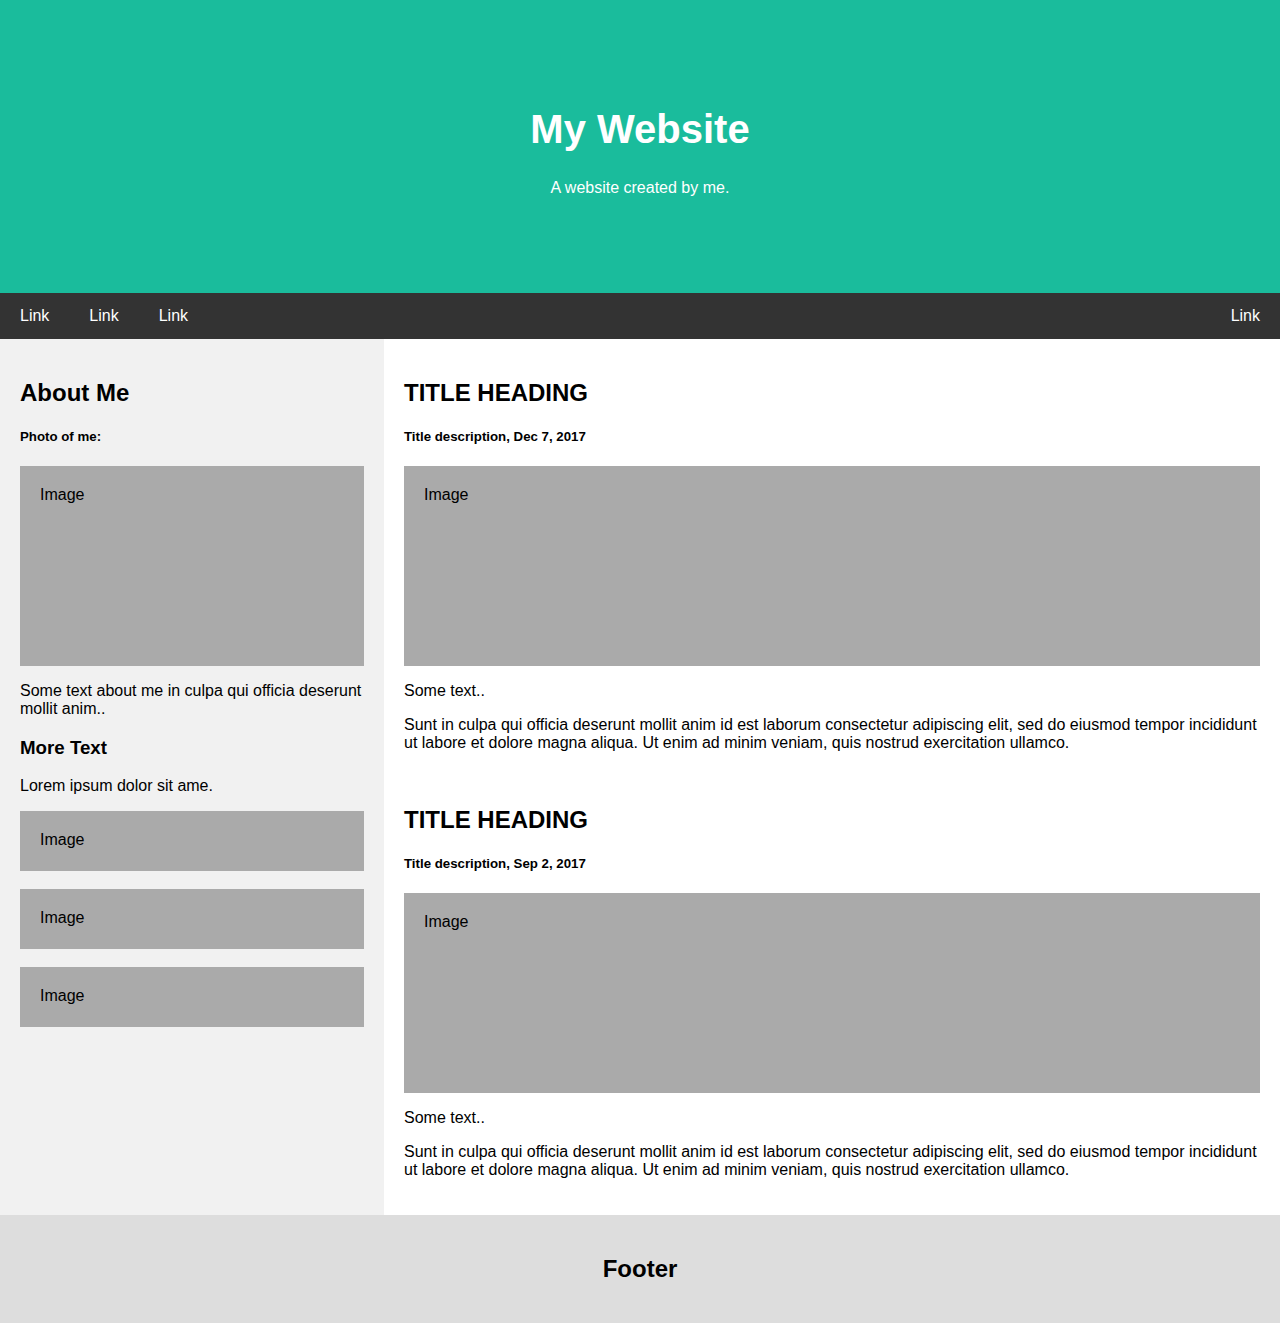
<file: templates/firstapp/home.html>
<!DOCTYPE html>
<html lang="en">
<head>
<title>Page Title</title>
<meta charset="UTF-8">
<meta name="viewport" content="width=device-width, initial-scale=1">
<style>
* {
  box-sizing: border-box;
}

/* Style the body */
body {
  font-family: Arial, Helvetica, sans-serif;
  margin: 0;
}

/* Header/logo Title */
.header {
  padding: 80px;
  text-align: center;
  background: #1abc9c;
  color: white;
}

/* Increase the font size of the heading */
.header h1 {
  font-size: 40px;
}

/* Style the top navigation bar */
.navbar {
  overflow: hidden;
  background-color: #333;
}

/* Style the navigation bar links */
.navbar a {
  float: left;
  display: block;
  color: white;
  text-align: center;
  padding: 14px 20px;
  text-decoration: none;
}

/* Right-aligned link */
.navbar a.right {
  float: right;
}

/* Change color on hover */
.navbar a:hover {
  background-color: #ddd;
  color: black;
}

/* Column container */
.row {
  display: -ms-flexbox; /* IE10 */
  display: flex;
  -ms-flex-wrap: wrap; /* IE10 */
  flex-wrap: wrap;
}

/* Create two unequal columns that sits next to each other */
/* Sidebar/left column */
.side {
  -ms-flex: 30%; /* IE10 */
  flex: 30%;
  background-color: #f1f1f1;
  padding: 20px;
}

/* Main column */
.main {
  -ms-flex: 70%; /* IE10 */
  flex: 70%;
  background-color: white;
  padding: 20px;
}

/* Fake image, just for this example */
.fakeimg {
  background-color: #aaa;
  width: 100%;
  padding: 20px;
}

/* Footer */
.footer {
  padding: 20px;
  text-align: center;
  background: #ddd;
}

/* Responsive layout - when the screen is less than 700px wide, make the two columns stack on top of each other instead of next to each other */
@media screen and (max-width: 700px) {
  .row {
    flex-direction: column;
  }
}

/* Responsive layout - when the screen is less than 400px wide, make the navigation links stack on top of each other instead of next to each other */
@media screen and (max-width: 400px) {
  .navbar a {
    float: none;
    width: 100%;
  }
}
</style>
</head>
<body>

<div class="header">
  <h1>My Website</h1>
  <p>A website created by me.</p>
</div>

<div class="navbar">
  <a href="#">Link</a>
  <a href="#">Link</a>
  <a href="#">Link</a>
  <a href="#" class="right">Link</a>
</div>

<div class="row">
  <div class="side">
    <h2>About Me</h2>
    <h5>Photo of me:</h5>
    <div class="fakeimg" style="height:200px;">Image</div>
    <p>Some text about me in culpa qui officia deserunt mollit anim..</p>
    <h3>More Text</h3>
    <p>Lorem ipsum dolor sit ame.</p>
    <div class="fakeimg" style="height:60px;">Image</div><br>
    <div class="fakeimg" style="height:60px;">Image</div><br>
    <div class="fakeimg" style="height:60px;">Image</div>
  </div>
  <div class="main">
    <h2>TITLE HEADING</h2>
    <h5>Title description, Dec 7, 2017</h5>
    <div class="fakeimg" style="height:200px;">Image</div>
    <p>Some text..</p>
    <p>Sunt in culpa qui officia deserunt mollit anim id est laborum consectetur adipiscing elit, sed do eiusmod tempor incididunt ut labore et dolore magna aliqua. Ut enim ad minim veniam, quis nostrud exercitation ullamco.</p>
    <br>
    <h2>TITLE HEADING</h2>
    <h5>Title description, Sep 2, 2017</h5>
    <div class="fakeimg" style="height:200px;">Image</div>
    <p>Some text..</p>
    <p>Sunt in culpa qui officia deserunt mollit anim id est laborum consectetur adipiscing elit, sed do eiusmod tempor incididunt ut labore et dolore magna aliqua. Ut enim ad minim veniam, quis nostrud exercitation ullamco.</p>
  </div>
</div>

<div class="footer">
  <h2>Footer</h2>
</div>

</body>
</html>
</file>
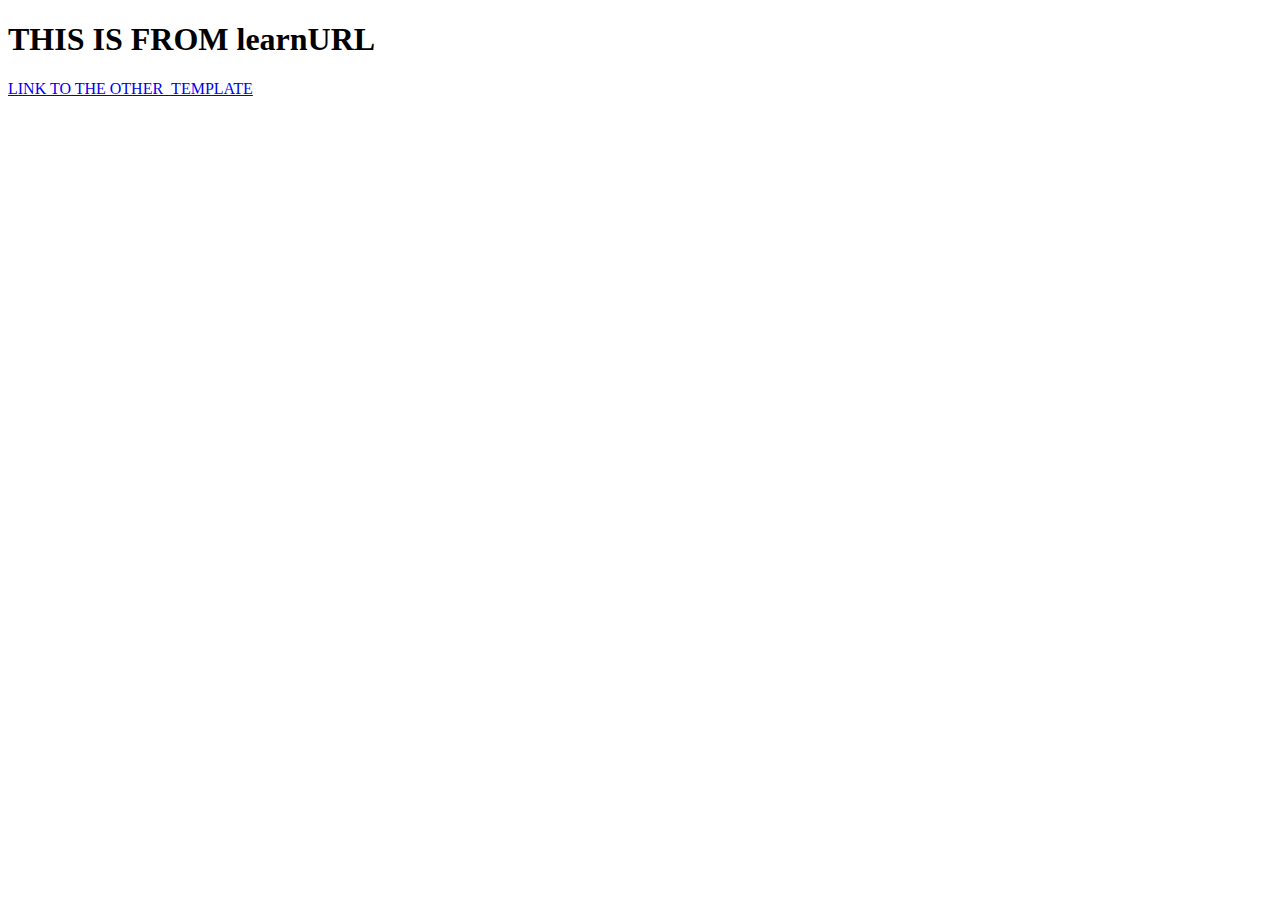
<file: templates/learnURL/homepage.html>
<!DOCTYPE html>
<html lang="en">
<head>
    <meta charset="UTF-8">
    <title>Home</title>
</head>
<body>
<h1>THIS IS FROM learnURL</h1>
<a href="{% url 'learnURL:other' %}">LINK TO THE OTHER_TEMPLATE</a>
</body>
</html>
</file>
